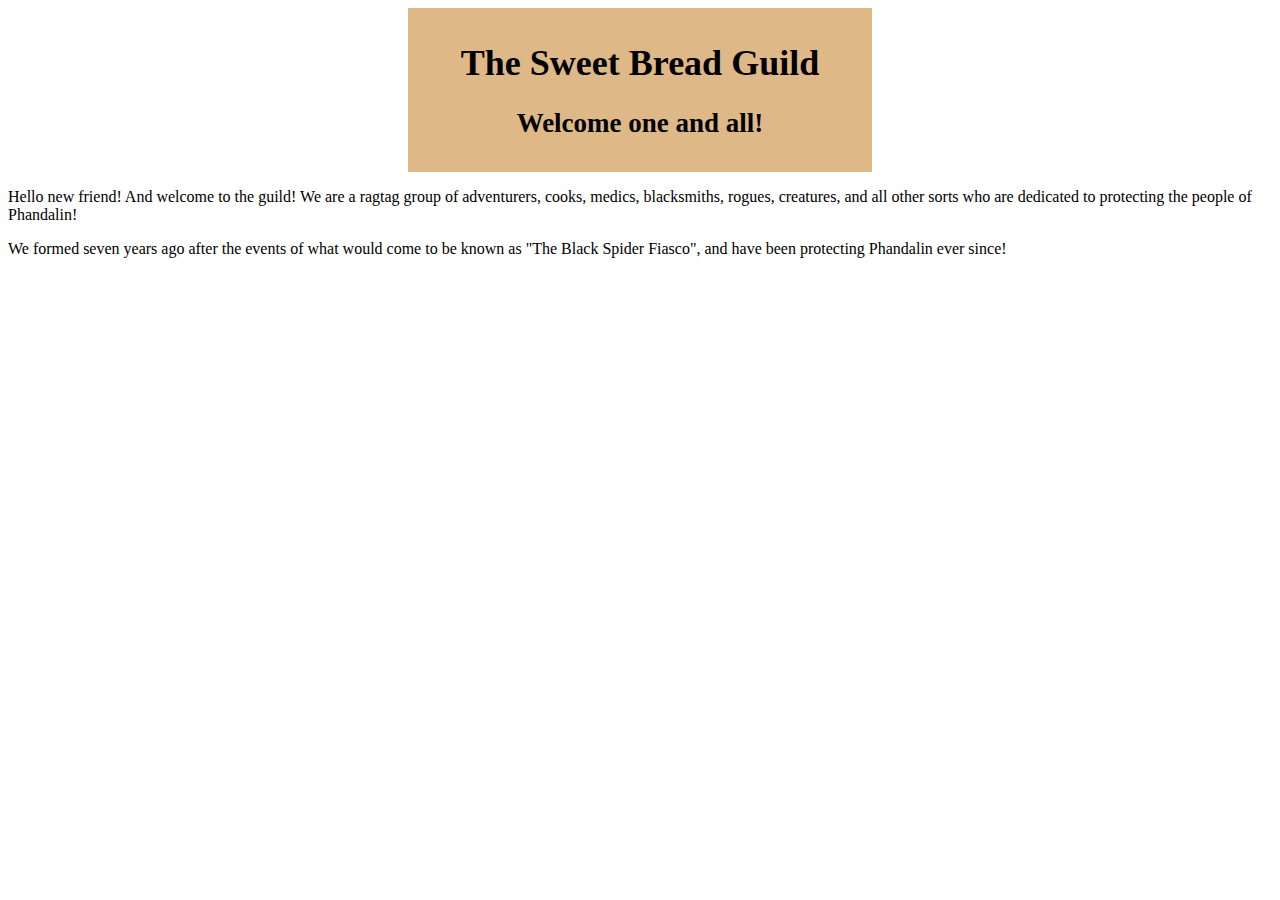
<file: index.html>
<!DOCTYPE html>
<html lang="en">
    <head>
        <meta charset="UTF-8">
        <Title>Sweet Bread Guild</Title>
        <link rel="stylesheet" href="style.css">
    </head>
    <body>
        <header class="header">
        <h1>The Sweet Bread Guild</h1>
        <h2>Welcome one and all!</h2>
        </header>
        <p>Hello new friend! And welcome to the guild! We are a ragtag group of adventurers, 
            cooks, medics, blacksmiths, rogues, creatures, and all other sorts 
            who are dedicated to protecting the people of Phandalin!</p>
        <p>We formed seven years ago after the events of what would come to be known
            as "The Black Spider Fiasco", and have been protecting Phandalin ever since!
        </p>
    </body>

</html>
</file>
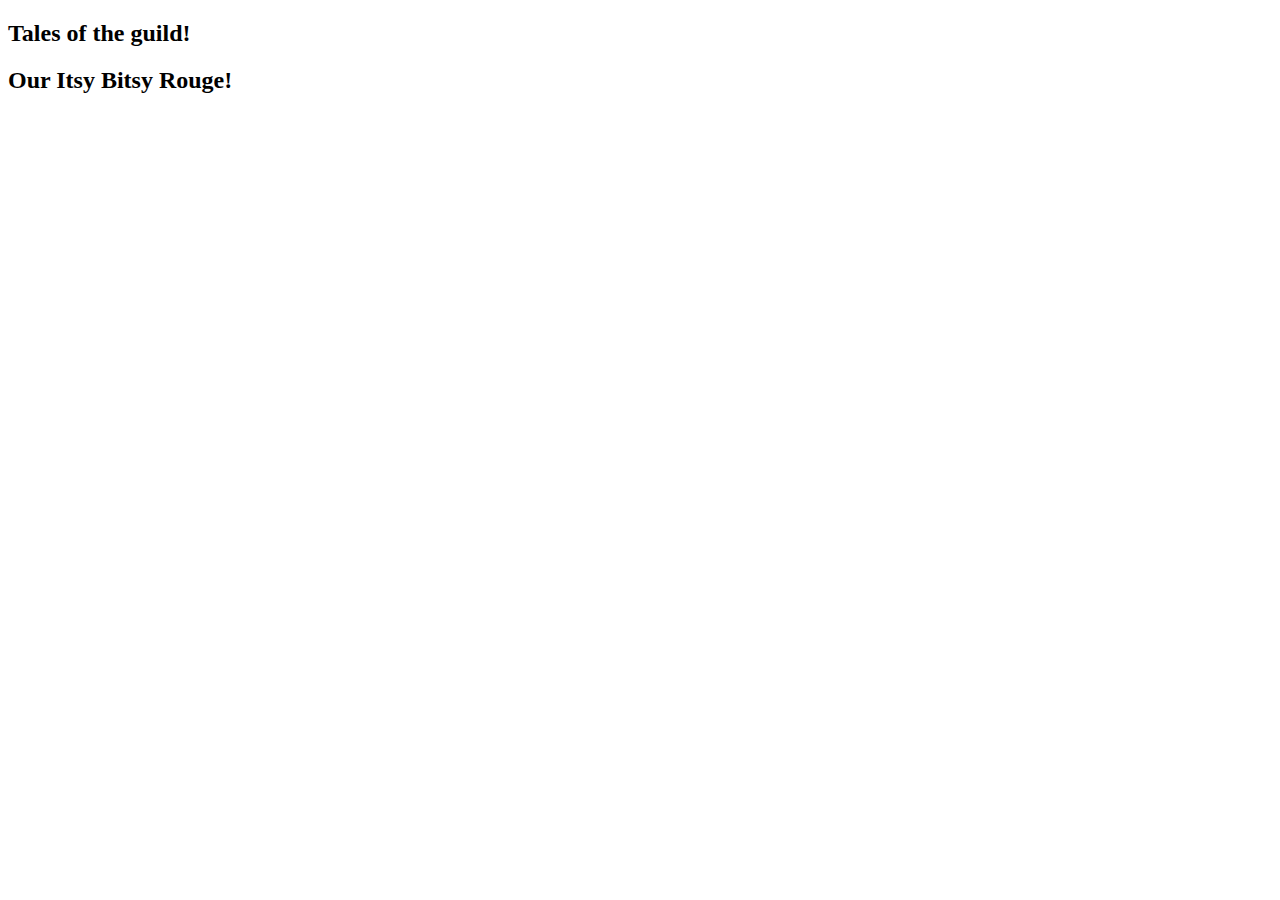
<file: pages/blog.html>
<!DOCTYPE html>
<html lang="en">
    <head>
<meta charset="UTF-8">
<title>Tales</title>
    </head>
    <body>
        <div class="header">
            <h2>Tales of the guild!</h2>
        </div>
        
        <div class="row">
            <div class="leftcolumn">
                <div class="card">
                    <h2>Our Itsy Bitsy Rouge!</h2>
                    
                </div>
    </body>
</html>
</file>
<file: style.css>
.header {
    background-color: burlywood;
    margin: auto;
    padding: 10px;
    margin-right: 400px;
    margin-left: 400px;
    font-size: large;
    text-align: center;
}
</file>
